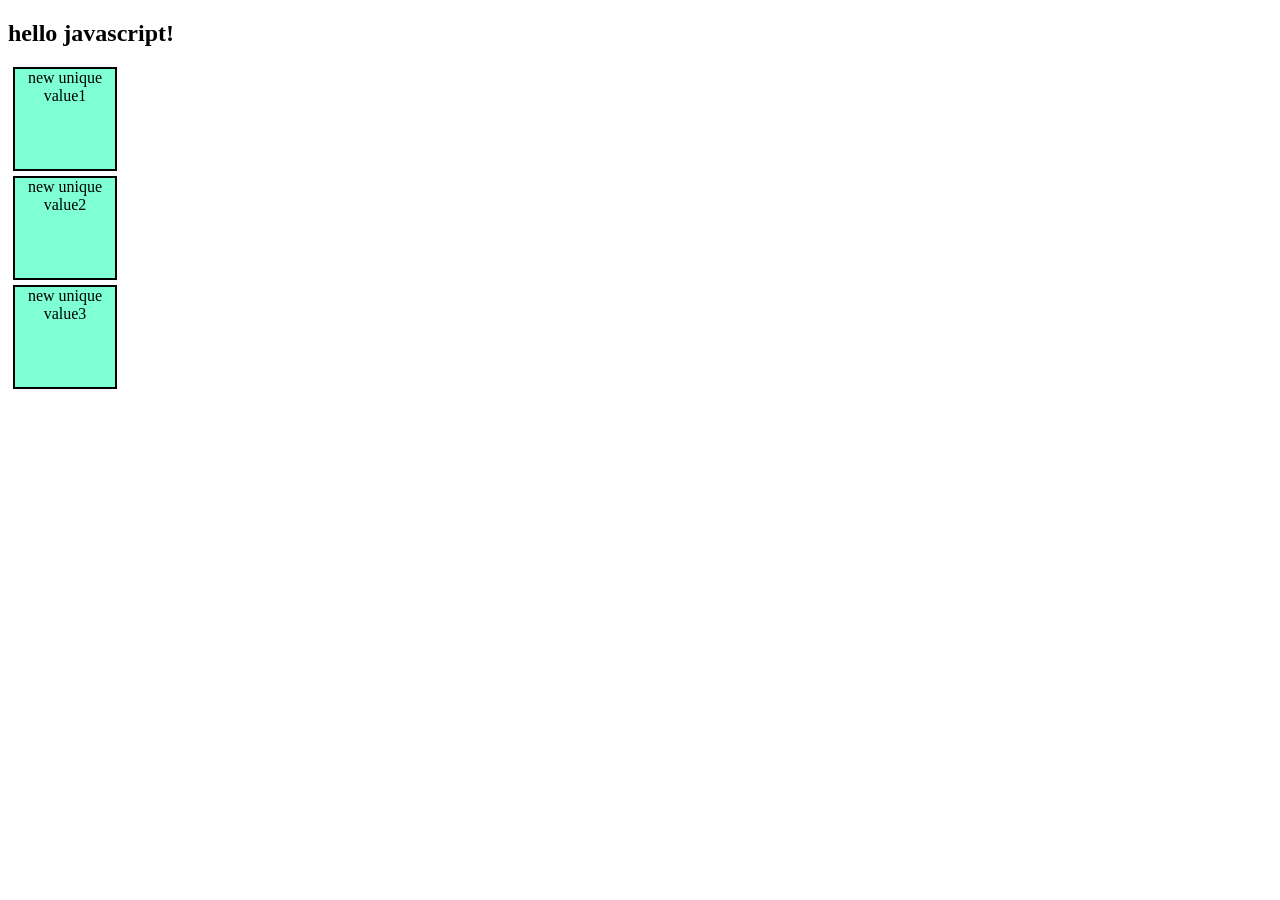
<file: index.html>
<!DOCTYPE html>
<html lang="en">
<head>
    <meta charset="UTF-8">
    <meta name="viewport" content="width=device-width, initial-scale=1.0">
    <title>js with nutan</title>
    <link rel="stylesheet" href="style.css">
</head>
<body>
    <h2> hello javascript!</h2>
    <div class="box">first div </div>
    <div class="box">second div </div>
    <div class="box">third div </div>
 <script src="script.js"></script>   
</body>
</html>
</file>
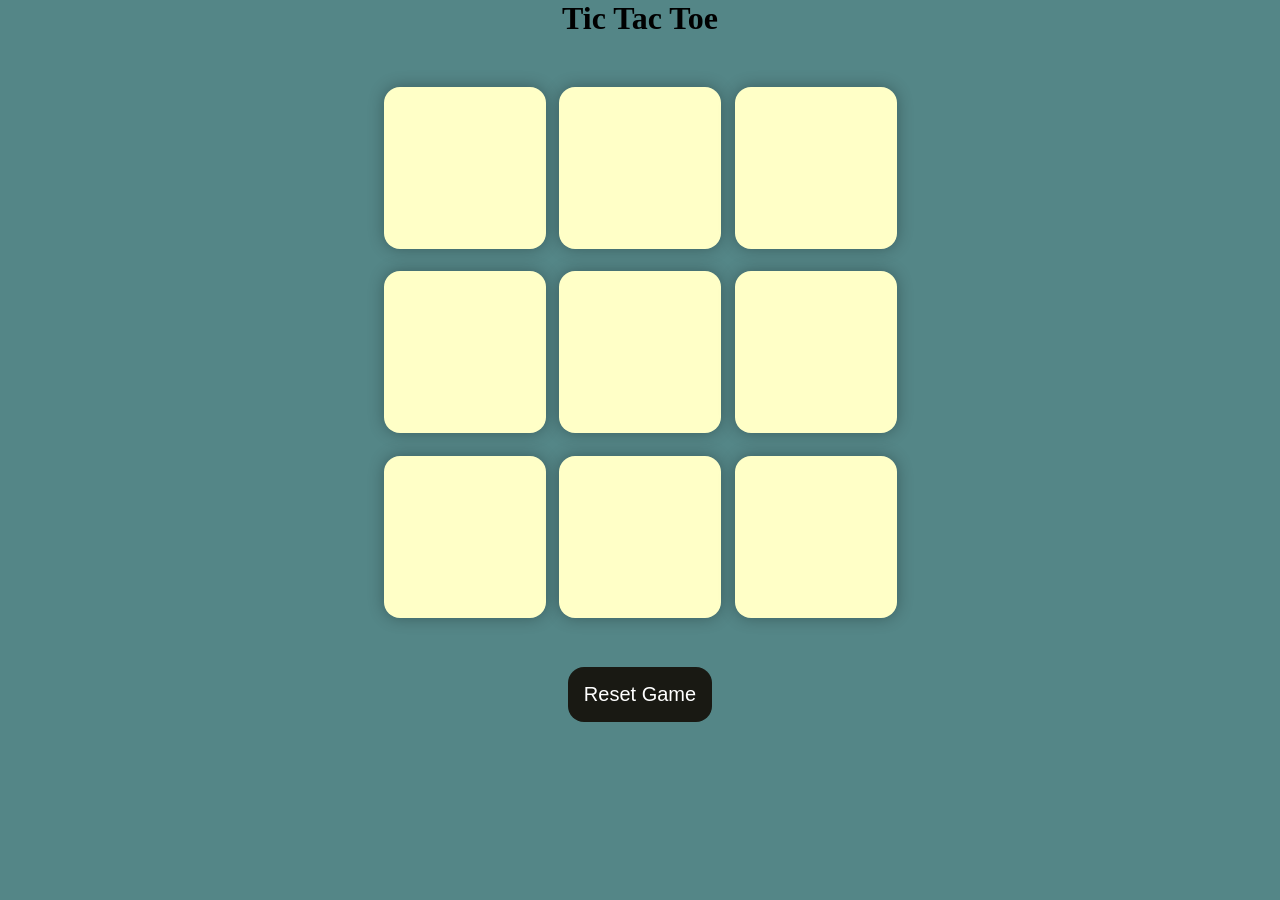
<file: index1.html>
<!DOCTYPE html>
<html lang="en">
  <head>
    <meta charset="UTF-8" />
    <meta name="viewport" content="width=device-width, initial-scale=1.0" />
    <title>Tic-Tac-Toe Game</title>
    <link rel="stylesheet" href="style1.css" />
  </head>
  <body>
    <div class="msg-container hide">
      <p id="msg">Winner</p>
      <button id="new-btn">New Game</button>
    </div>
    <main>
      <h1>Tic Tac Toe</h1>
      <div class="container">
        <div class="game">
          <button class="box"></button>
          <button class="box"></button>
          <button class="box"></button>
          <button class="box"></button>
          <button class="box"></button>
          <button class="box"></button>
          <button class="box"></button>
          <button class="box"></button>
          <button class="box"></button>
        </div>
      </div>
      <button id="reset-btn">Reset Game</button>
    </main>
    <script src="app.js"></script>
  </body>
</html>
</file>
<file: style.css>
.box {
    height: 100px;
    width: 100px;
    border:2px solid black;
    margin: 5px;
    text-align: center;
    background-color: aquamarine;
}
</file>
<file: style1.css>
* {
  margin: 0;
  padding: 0;
}

body {
  background-color: #548687;
  text-align: center;
}

.container {
  height: 70vh;
  display: flex;

  justify-content: center;
  align-items: center;
}

.game {
  height: 60vmin;
  width: 60vmin;
  display: flex;
  flex-wrap: wrap;
  justify-content: center;
  align-items: center;
  gap: 1.5vmin;
}

.box {
  height: 18vmin;
  width: 18vmin;
  border-radius: 1rem;
  border: none;
  box-shadow: 0 0 1rem rgba(0, 0, 0, 0.3);
  font-size: 8vmin;
  color: #b0413e;
  background-color: #ffffc7;
}

#reset-btn {
  padding: 1rem;
  font-size: 1.25rem;
  background-color: #191913;
  color: #fff;
  border-radius: 1rem;
  border: none;
}

#new-btn {
  padding: 1rem;
  font-size: 1.25rem;
  background-color: #191913;
  color: #fff;
  border-radius: 1rem;
  border: none;
}

#msg {
  color: #ffffc7;
  font-size: 5vmin;
}

.msg-container {
  height: 100vmin;
  display: flex;
  justify-content: center;
  align-items: center;
  flex-direction: column;
  gap: 4rem;
}

.hide {
  display: none;
}
</file>
